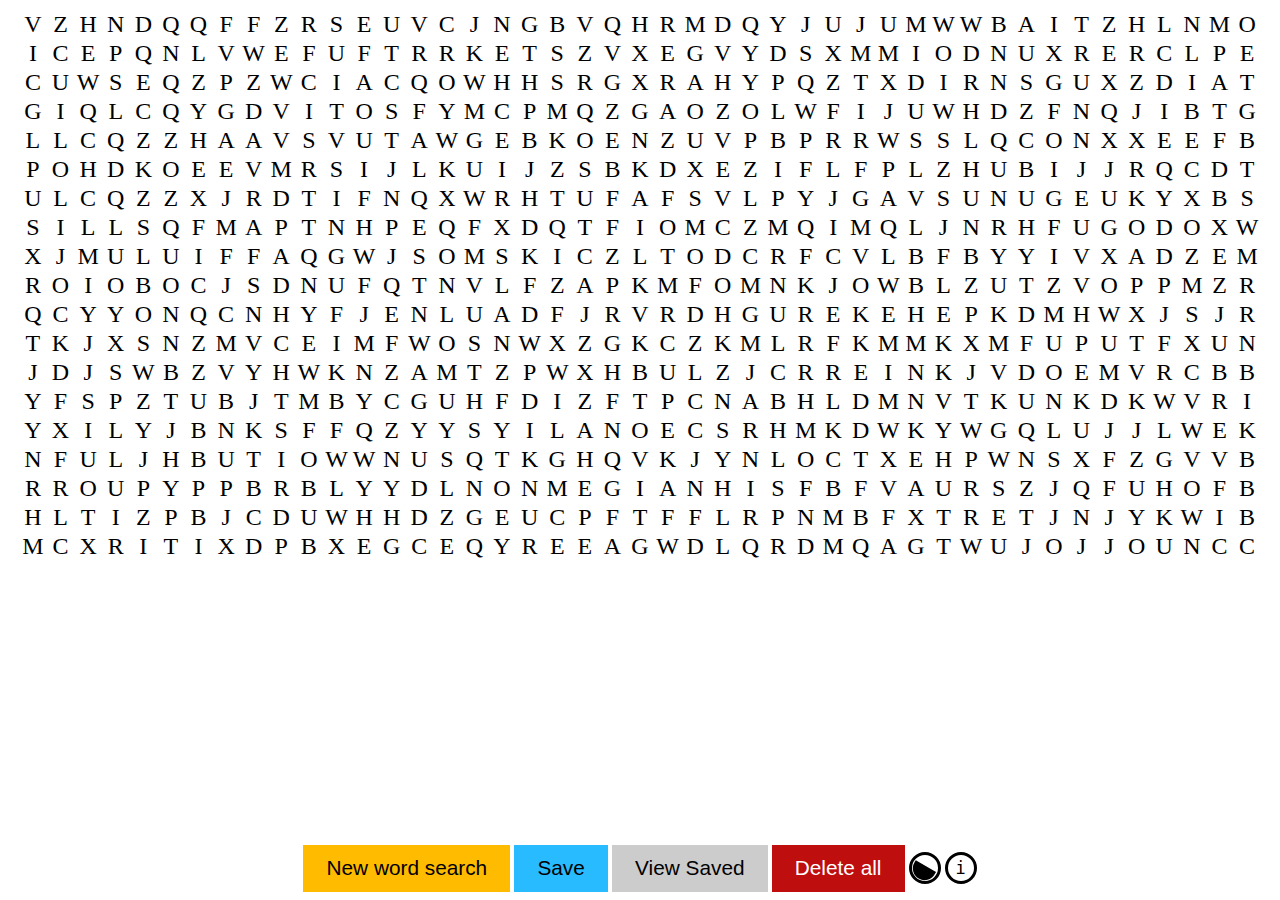
<file: index.html>
<!DOCTYPE html>
<html lang="en">
<head>
  <meta charset="utf-8" />
  <meta http-equiv="X-UA-Compatible" content="IE=edge">
  <meta name="viewport" content="width=device-width, initial-scale=1.0, minimum-scale=1">
  <title>Random Word Search</title>
  <link rel="icon" href="rwsicon1.png" type="image/png">
  <link rel="stylesheet" href="style.css" async>
  <script src="functions.js" async></script>
  <script src="wordSearch.js" async defer></script>
</head>

<body>
  <table id="wordsearch" class="wordsearch" contextmenu="copyMenu"></table>
  <div class="spacer"></div>

  <div id="shadow" class="none">
    <div id="savedpopup" class="popup none">
      <h3>Saved word searches</h3>
      <table id="savedTables"></table>
      <button class="closeBtn">Close</button>
    </div>

    <div id="savepopup" class="popup none">
      <h3>Save current word search</h3>
      <label for="givename">Name: <input id="givename"></label>
      <div>
        <button id="reallysave" class="blueBtn">Save</button>
        <button class="closeBtn">Cancel</button>
      </div>
    </div>

    <div id="saveAlert" class="popup none">
      <h2>Saved!</h2>
    </div>

    <div id="infoModal" class="popup none">
      <h2>About</h2>
      <p>This is a pseudorandom grid of letters, and you can highlight combinations that you like or find interesting. You could also look for real words, but that's not really the point.</p>
      <div>
        <h3>How to use:</h3>
        <ul>
          <li>"New word search" generates a new grid of random letters (and asks you if you would like to save the current word search)</li>
          <li>Use "Save" to save the current word search, with all your highlights.</li>
          <li>"View saved" lets you switch which word search you're looking at, and delete saved word searches one at a time.</li>
          <li>"Delete all" will delete all your saved word searches.</li>
        </ul>
        <h4>If you right click or long press on a highlighted letter, there are three options:</h4>
        <dl>
          <dt>Copy:</dt>
          <dd>This will copy all letters that are highlighted the color you clicked on, left to right, top to bottom.</dd>
          <dt>Copy backwards:</dt>
          <dd>This will copy all letters that are highlighted the color you clicked on, but in reverse order.</dd>
          <dt>Highlight in this color:</dt>
          <dd>This will make your next highlight the same color as the one you clicked on. If you make multiple groups of the same color, they will all be copied when you click copy.</dd>
        </dl>
      </div>
      <p>
        View the source code on
        <a href="https://github.com/Redfluffydragon/random-word-search">GitHub</a>!
      </p>
      <button class="closeBtn">Close</button>
    </div>

    <div id="newWordsearchModal" class="popup none">
      <h2>Make a new word search!</h2>
      <label for="charSetSelect">Select a character set to use:</label>
      <select name="" id="charSetSelect">
        <option value="modernEnglish" selected>Modern English (default)</option>
        <option value="minExtended">Slightly extended</option>
        <option value="maxExtended">Very extended</option>
        <option value="custom">Custom</option>
      </select>

      <form id="customCharSet" class="none">
        <h3>Include:</h3>
        <input type="checkbox" name="includeEnglish" id="modernEnglishCheckbox" value="modernEnglish">
        <label for="modernEnglishCheckbox">ABCDEFGHIJKLMNOPQRSTUVWXYZ</label>
        <br>
        <br>
        <label for="customCharSetInput">Input a custom character set:</label>
        <br>
        <textarea name="customCharacters" id="customCharSetInput" cols="40" rows="10"></textarea>
        <br>
        <input type="checkbox" name="capitalize" id="capitalizeCheckbox" value="true">
        <label for="capitalizeCheckbox">Capitalize all characters</label>
      </form>
      <div>
        <button id="createNewWordSearchBtn" class="defaultBtn">Create</button>
        <button class="closeBtn">Cancel</button>
      </div>
    </div>
  </div>

  <footer id="footer">
    <ul id="controlsList">
      <li>
        <h2 id="seeName" class="none">Saved Search: <input id="savedName"></h2>
      </li>
      <li>
        <div id="buttons" class="flexCenter">
          <button id="newtable" class="defaultBtn">New word search</button>
          <button id="backbtn" class="none"> &larr; Back</button>
          <button id="savetable" class="blueBtn">Save</button>
          <button id="saved">View Saved</button>
          <button id="deleteall" class="warnBtn">Delete all</button>
          <div class="flexCenter halfChGap">
            <button id="darkModeBtn" class="imgBtn flexCenter" title="Switch light/dark mode">
              <div class="lightDarkModeIcon"></div>
            </button>
            <button id="infoBtn" class="imgBtn" aria-label="Information">i</button>
          </div>
        </div>
      </li>
    </ul>
  </footer>

  <menu id="copyMenu" class="none">
    <li><button id="copyBtn" title="Copies all letters this color, from top left to bottom right.">Copy</button></li>
    <li><button id="copyBackwardsBtn" title="Same as above, but backwards.">Copy backwards</button></li>
    <li><button id="pickHighlightColorBtn" title="Next highlight only">Highlight in this color</button></li>
  </menu>
</body>

</html>
</file>
<file: style.css>
* {
  box-sizing: border-box;
}

html {
  height: 100%;
  color-scheme: light;

  --almost-white: rgb(204, 204, 204);
  --almost-black: rgb(40, 40, 40);

  --color: black;
  --bg: white;
  --invert: invert(0);
  --button-bg: var(--almost-white);
  --hover-bg: rgb(218, 218, 218);
  --overlay-bg: white;

  --disable-filter: invert(35%);
  --icon-rotate: rotate(-150deg);
  --icon-translate: translate(-0.1875rem, 0.3rem);
}

html.darkMode {
  color-scheme: dark;

  --color: white;
  --bg: black;
  --bg: rgb(20, 20, 20);
  --invert: invert(1);
  --button-bg: rgb(60, 60, 60);
  --hover-bg: rgb(50, 50, 50);
  --overlay-bg: var(--almost-black);

  --disable-filter: brightness(0.8);
  --icon-rotate: rotate(30deg);
  --icon-translate: translate(0.15rem, -0.27rem);
}

body {
  margin: 0;
  top: 0;
  background: var(--bg);
  color: var(--color);
  height: 100%;
}

img {
  display: block;
}

ul, dl {
  line-height: 1.5;
}

select, input {
  font: inherit;
  padding: 0.5ch;
}

#infoModal li, #infoModal dd {
  margin-bottom: 1ch;
}

.wordsearch td {
  box-sizing: content-box;
  text-align: center;
  font-size: 1.5em;
  min-width: max(2ch, 2vw);
  margin: 0;
  border-collapse: collapse;
  user-select: none;
  cursor: text;
}

.wordsearch tr {
  border-collapse: collapse;
  display: block;
}

.wordsearch {
  margin: 0 auto;
  position: relative;
  top: 1ch;
  font-family: 'Times New Roman', Times, serif;
}

#footer {
  position: fixed;
  bottom: 0;
  left: 0;
  width: 100%;
  background: var(--bg);
  padding: 2ch 1ch 1ch;
  display: flex;
  place-content: center;
}

#controlsList {
  list-style-type: none;
  display: flex;
  flex-direction: column;
  gap: 2ch;
  padding: 0;
  margin: 0;
}

button {
  border: none;
  padding: 1ch 2ch;
  font-size: 1.3em;
  cursor: pointer;
  color: var(--color);
  background: var(--button-bg);
}

button:disabled {
  cursor: not-allowed;
  filter: var(--disable-filter);
}

.imgBtn {
  background: transparent;
  padding: 0;
  width: 2rem;
  height: 2rem;
}

.imgBtn img {
  width: 100%;
  height: 100%;
  filter: var(--invert);
}

.defaultBtn {
  background: rgb(255, 187, 0);
  color: black;
}

.blueBtn {
  background: rgb(41, 187, 255);
  color: black;
}

.greenBtn {
  background: hsl(125, 64%, 40%);
  color: black;
}

.warnBtn {
  background: rgb(190, 14, 14);
  color: white;
}

#buttons {
  flex-wrap: wrap;
  gap: 0.5ch;
  width: 100%;
}

#darkModeBtn {
  border-radius: 50%;
  border: 3px solid var(--color);
}

.lightDarkModeIcon {
  width: 2rem;
  height: 1rem;
  border-radius: 1rem 1rem 0 0;
  background: var(--color);
  transform: scale(0.9) var(--icon-translate) var(--icon-rotate);
}

#infoBtn {
  border-radius: 50%;
  border: 3px solid var(--color);
  font-family: monospace;
}

#shadow {
  box-sizing: border-box;
  width: 100%;
  height: 100%;
  position: fixed;
  background-color: rgba(0, 0, 0, 0.6);
  top: 0;
  left: 0;
  padding: 2em;
  z-index: 1;
  justify-content: center;
  align-items: flex-start;
}

.popup {
  display: flex;
  flex-direction: column;
  gap: 2ch;
  place-items: center;
  background: var(--overlay-bg);
  padding: 2em;
  border-radius: 4px;
  font-family: Verdana, Geneva, Tahoma, sans-serif;
  max-height: 80vh;
  overflow-y: auto;
  box-shadow: 5px 7px 25px rgba(0, 0, 0, 0.6);
}

#infoModal {
  max-width: 60ch;
  gap: 0;
}

h3 {
  margin-right: 5px;
  margin-left: 5px;
}

h2 {
  margin: 0;
  display: inline;
}

ol {
  position: relative;
  right: -5vw;
  text-align: left;
  list-style-type: none;
}

#displayinfo {
  position: absolute;
  bottom: 2vh;
  width: 90vw;
}

#displayinfo button, h1 {
  display: inline-block;
  margin-right: 10px;
}

#savedName {
  font-size: 1.2em;
  border-radius: 3px;
  border: .5px solid lightgray;
  padding: 2px;
  padding-left: 4px;
}

#copyMenu {
  position: absolute;
  list-style-type: none;
  background: var(--overlay-bg);
  padding: 0;
  box-shadow: 5px 7px 15px rgba(0, 0, 0, 0.4);
  white-space: nowrap;
}

#copyMenu li {
  display: flex;
}

#copyMenu button {
  background: transparent;
  width: 100%;
  text-align: left;
  padding: 1ch;
  font-size: 1rem;
}

#copyMenu button:not(:disabled):hover {
  background: var(--hover-bg);
}

.goandsee {
  cursor: pointer;
}

#savedTables {
  border-collapse: collapse;
}

#savedTables tr:nth-child(even) {
  background: var(--hover-bg);
}

#savedTables td {
  padding: 0 1ch;
  margin: 1px;
}

#savedTables td:nth-child(odd) {
  border-right: 1px dotted gray;

}

#savedTables td:nth-child(even) {
  padding: 0; 
}

#saveAlert {
  background-color: black;
  color: lightgray;
}

.dltbtns {
  min-width: 80px;
  font-size: 1em;
  background: transparent;
  width: 100%;
  margin: 0;
}

@media only screen and (max-width: 450px), (max-height: 450px) {
  .spacer {
    min-height: 15em;
    width: 100%;
  }

  #footer {
    box-shadow: 0 -5px 25px rgba(0, 0, 0, 0.2);
  }
}

.flexCenter {
  display: flex;
  place-content: center;
  place-items: center;
}

.halfChGap {
  gap: 0.5ch;
}

.none {
  display: none;
}

.inlineBlock {
  display: inline-block;
}

.openShadow {
  display: flex;
}
</file>
